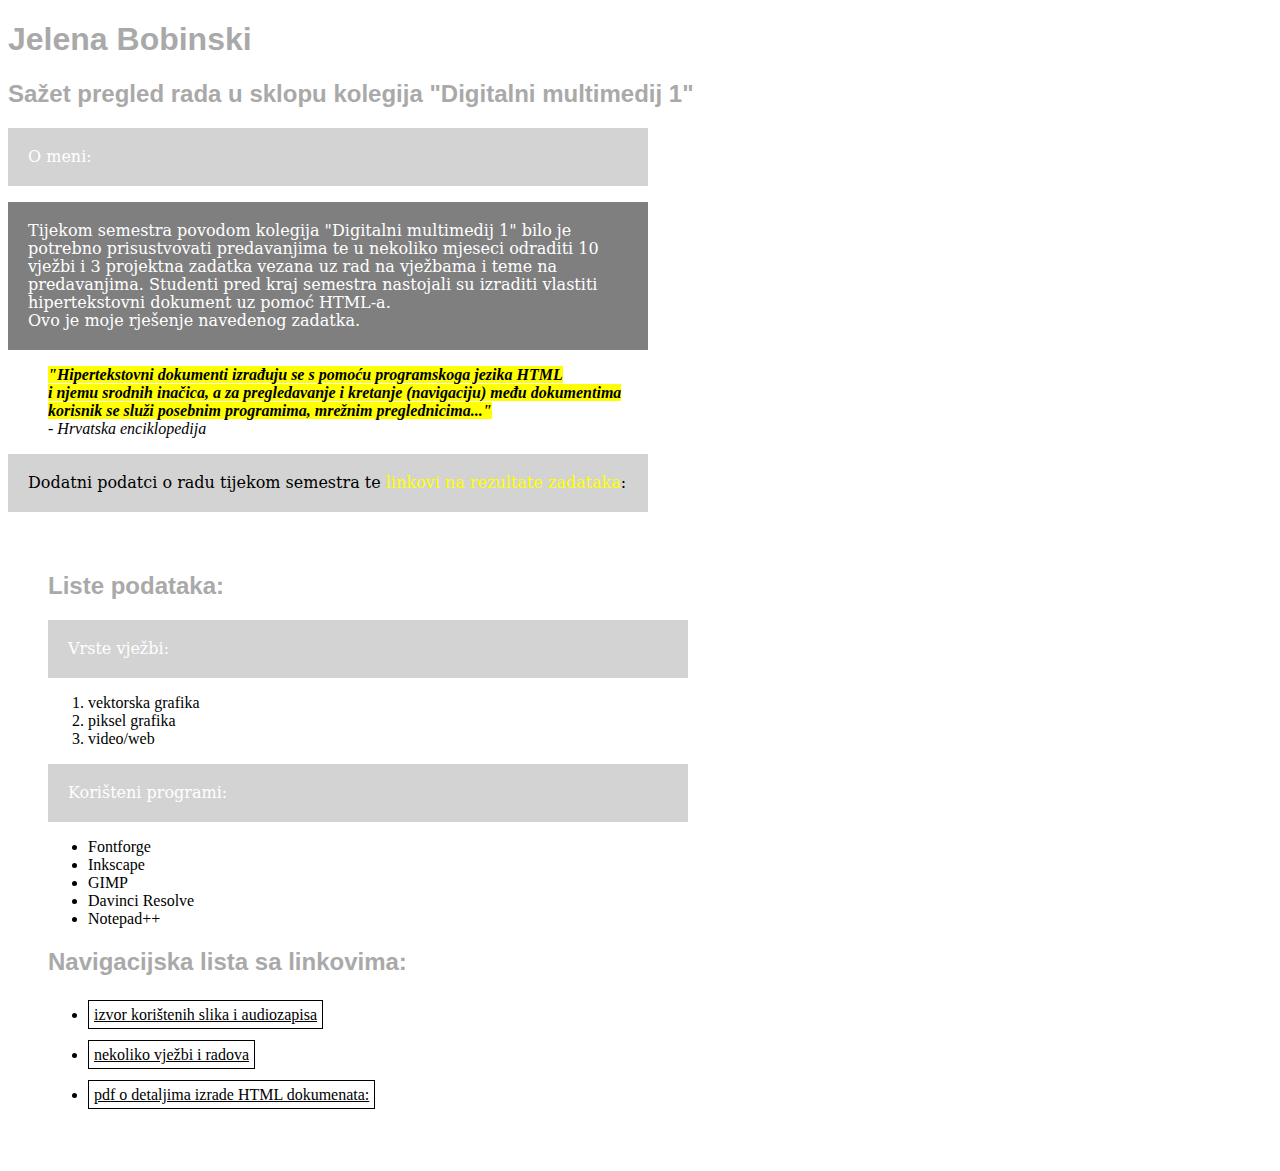
<file: index.html>
<!DOCTYPE html>
<html>
<head>
	<title>Jelena Bobinski - moj html dokument</title>
	<link rel="stylesheet" href="stil.css"/>
</head>
<body class="pozadina">
	<h1>Jelena Bobinski</h1>
	<h2>Sažet pregled rada u sklopu kolegija "Digitalni multimedij 1"</h2>
	
	<p>O meni:
	<p class="paragraf_2">Tijekom semestra povodom kolegija "Digitalni multimedij 1" bilo je potrebno prisustvovati predavanjima te u nekoliko mjeseci odraditi 10 vježbi i 3 projektna zadatka vezana uz rad na vježbama i teme na predavanjima. Studenti pred kraj semestra nastojali su izraditi vlastiti hipertekstovni dokument uz pomoć HTML-a. 
	<br> Ovo je moje rješenje navedenog zadatka. </br>
	</p>
	<blockquote>
		 <b><i> <mark> "Hipertekstovni dokumenti izrađuju se s pomoću programskoga jezika HTML <br/>
		i njemu srodnih inačica, a za pregledavanje i kretanje (navigaciju) među dokumentima <br/>
		korisnik se služi posebnim programima, mrežnim preglednicima..." <br/> 
		</b> </mark>
		- Hrvatska enciklopedija
		</i>
	</blockquote>
	<p style="color: black;">Dodatni podatci o radu tijekom semestra te <span>linkovi na rezultate zadataka</span>:</p>
	
	<div class="novi_blok">
	<h2>Liste podataka:</h2>
	<p>Vrste vježbi:</p>
	<ol>
		<li>vektorska grafika</li>
		<li>piksel grafika</li>
		<li>video/web</li>
	</ol>
	<p>Korišteni programi:</p>
	<ul>
		<li>Fontforge</li>
		<li>Inkscape</li>
		<li>GIMP</li>
		<li>Davinci Resolve</li>
		<li>Notepad++</li>
	</ul>
	<h2>Navigacijska lista sa linkovima:</h2>
	<nav>
		<ul>
			<li><a href="https://pixabay.com">izvor korištenih slika i audiozapisa</a></li>
			<li><a href="vjezba1.html">nekoliko vježbi i radova</a></li>
			<li><a href="file:///D:/V11/10_vježba_HTML.pdf">pdf o detaljima izrade HTML dokumenata:</a></li>
		</ul>
	</nav>
	</div>
</body>
</html>
</file>
<file: stil.css>
{@charset "utf-8"}
/* CSS Document */
p{
	color: white;
	font-family: Constantia, "Lucida Bright", "De4jaVu Serif", Georgia, "serif";
	font-size: 16px;
	line-height: 18px;
	width: 600px;
	background-color: lightgray;
	padding: 20px;
}
.paragraf_2 {color;darkcyan; background-color: rgba(0, 0, 0, 0.5)} 
.novi_blok {
	background-color: rgba(255, 255, 255, 0.8);
	padding: 20px;
	margin: 20px;
	width: 50%;
}
h1, h2{
	font-family: Gotham, "Helvetica Neue", Helvetica, Arial, "sans-serif";
	color:darkgray;
}	
span{color: rgb(255, 255, 0);}
.pozadina{
	background-image: url("file:///D:/V11/pozadina.jpg")
}
.drugapozadina{
	background-color: black;
}
a:link {
	color: black;
	background-color:white;
	padding:5px;
	line-height:40px;
	border:1px solid #000000;
}
a:hover {
	background-color:darkgray;
}
img{
	height: 200px;
}
</file>
